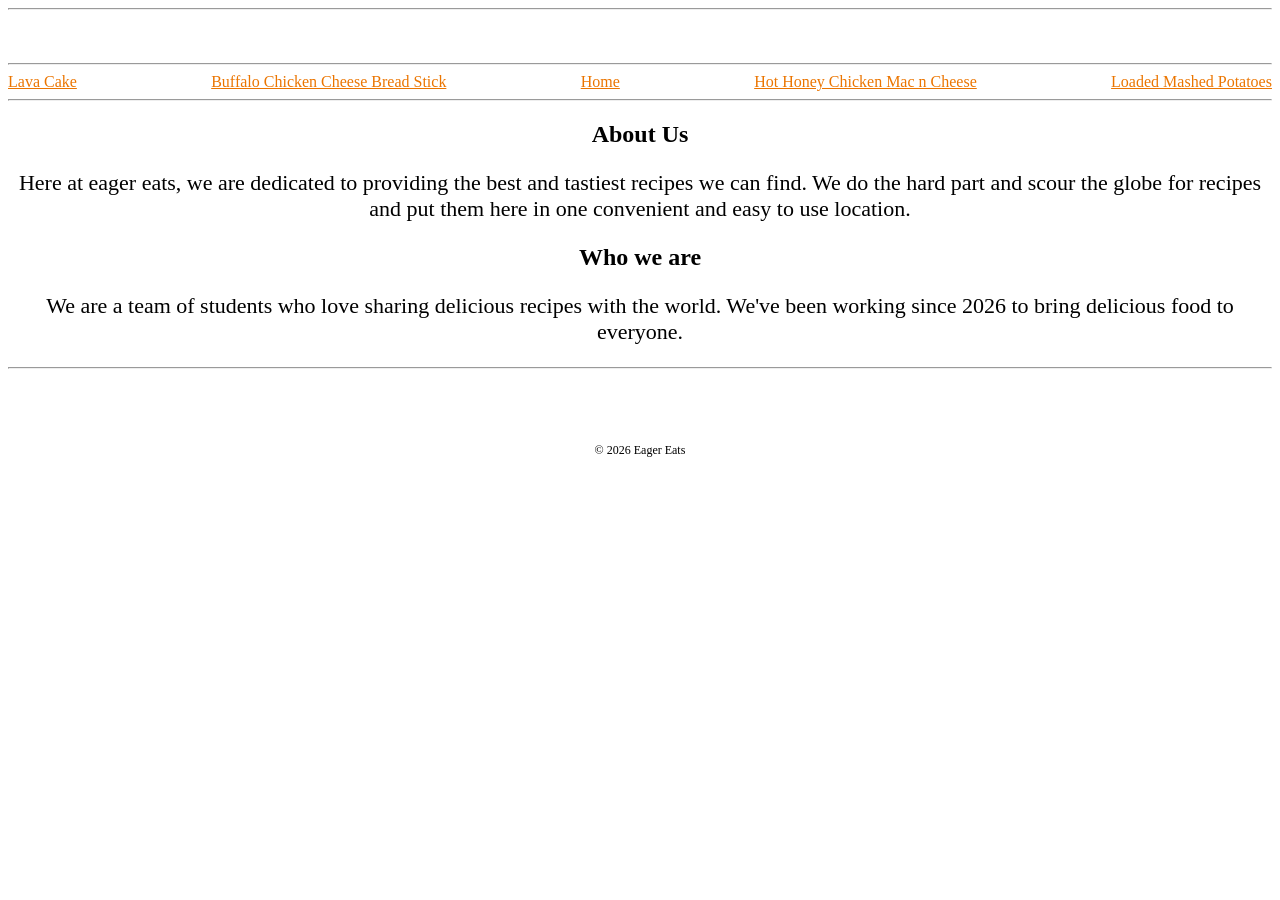
<file: index.html>
<!DOCTYPE html>
<html lang="en">

<head>
    <meta charset="UTF-8">
    <meta name="viewport" content="width=device-width, initial-scale=1.0">
    <title>Eager Eats Home</title>
    <link rel="stylesheet" href="css/style.css">
</head>

<body>

    <header class="homepage-header">
        <hr>
        <h1 class="center">Eager Eats</h1>
        <hr>
     </header>    
        <nav class="navbar">
            <a href="LavaCake.html">Lava Cake</a> <a href="buffalo-chicken-cheese-bread-stick.html">Buffalo Chicken Cheese Bread Stick</a> <a href="index.html">Home</a> <a href="Hot-Honey-Chicken-Mac-n-Cheese.html">Hot Honey Chicken Mac n Cheese</a> <a href="Mashtaters.html">Loaded Mashed Potatoes</a>
        </nav>
        <hr>
   

    <main>
        <section class="center">
            <h2>About Us</h2>
            <p class="homepage-text">Here at eager eats, we are dedicated to providing the best and tastiest recipes we can find. We do the hard part and scour the globe for recipes and put them here in one convenient and easy to use location.</p>
        </section>
        <section class="center">
            <h2>Who we are</h2>
            <p class="homepage-text">We are a team of students who love sharing delicious recipes with the world. We've been working since 2026 to bring delicious food to everyone.</p>
        </section>
    </main>
<hr>
<br>
<br>
<br>
    <footer class="footer">
        <p>&copy; 2026 Eager Eats</p>
    </footer>

</body>

</html>
</file>
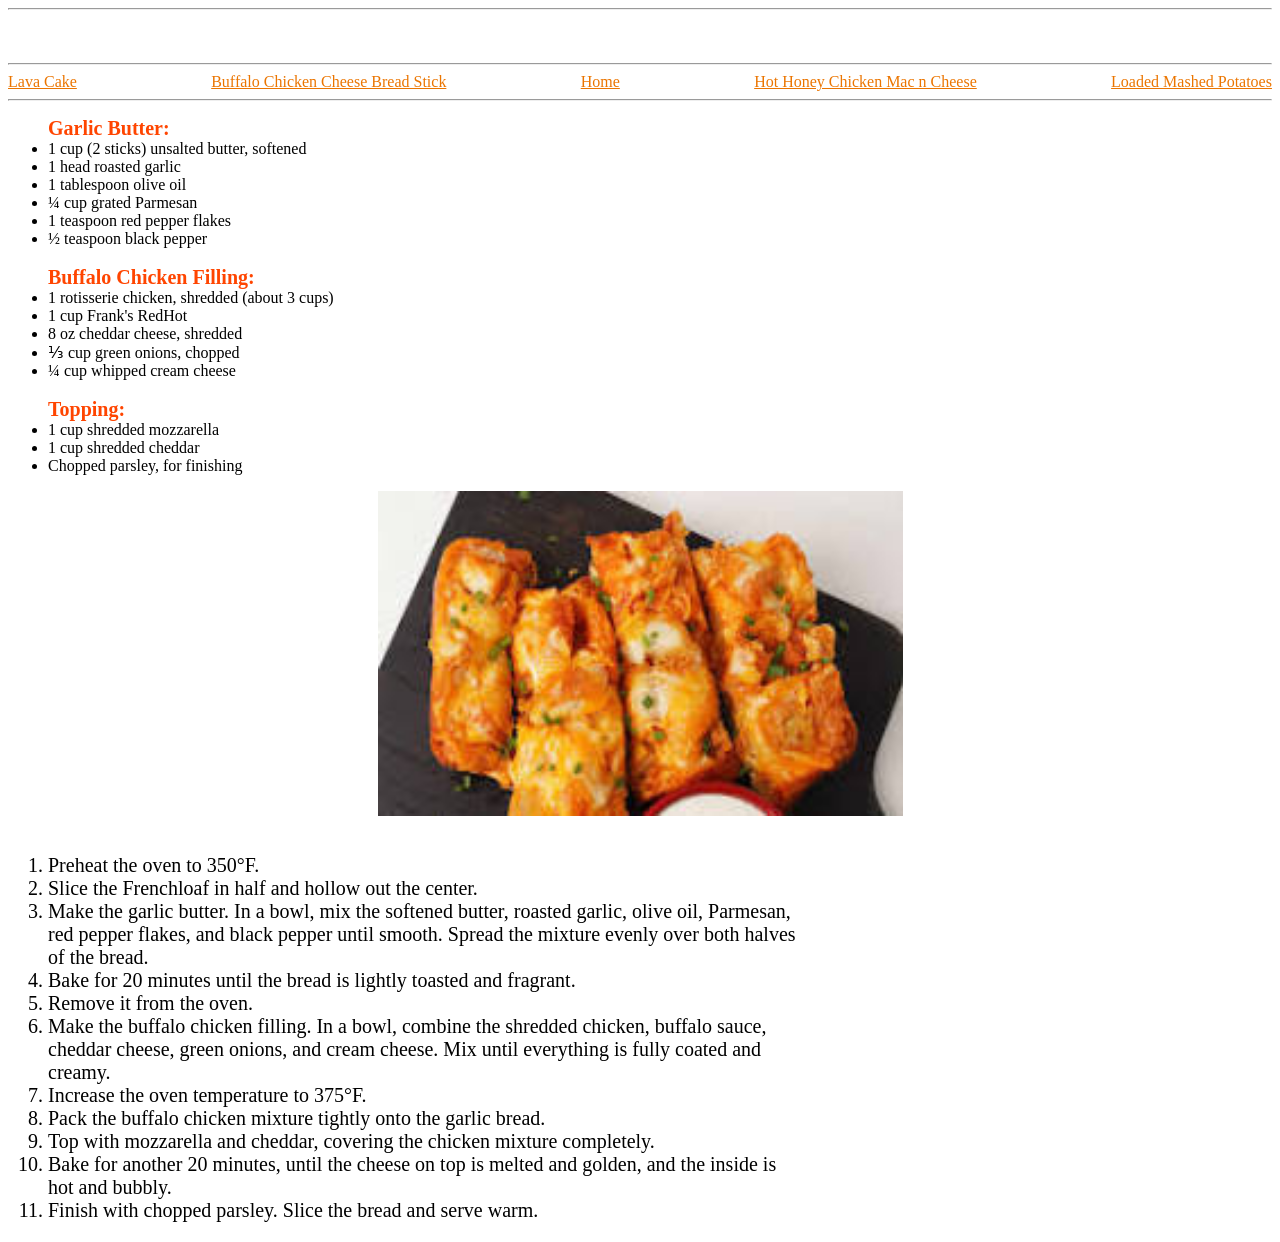
<file: buffalo-chicken-cheese-bread-stick.html>
<!DOCTYPE html>
<html>
    <head>
        <link rel="stylesheet" href="css/style.css">
        <title>Buffalo chicken cheese sticks</title>
    </head>

    <body>
          <header class="homepage-header">
        <hr>
        <h1 class="center">Eager Eats</h1>
        <hr>
     </header>    
        <nav class="navbar">
            <a href="LavaCake.html">Lava Cake</a> <a href="buffalo-chicken-cheese-bread-stick.html">Buffalo Chicken Cheese Bread Stick</a> <a href="index.html">Home</a> <a href="Hot-Honey-Chicken-Mac-n-Cheese.html">Hot Honey Chicken Mac n Cheese</a> <a href="Mashtaters.html">Loaded Mashed Potatoes</a>
        </nav>
        <hr>
   

    <ul><strong class="aftermath">Garlic Butter:</strong>
        <li>1 cup (2 sticks) unsalted butter, softened</li>
        <li>1 head roasted garlic</li>
        <li>1 tablespoon olive oil</li>
        <li>¼ cup grated Parmesan</li>
        <li>1 teaspoon red pepper flakes</li>
        <li>½ teaspoon black pepper</li>
<br>
        <strong class="aftermath">Buffalo Chicken Filling:</strong>
        <li>1 rotisserie chicken, shredded (about 3 cups)</li>
        <li>1 cup Frank's RedHot</li>
        <li>8 oz cheddar cheese, shredded</li>
        <li>⅓ cup green onions, chopped</li>
        <li>¼ cup whipped cream cheese</li>
<br>
        <strong class="aftermath">Topping:</strong>
        <li>1 cup shredded mozzarella</li>
        <li>1 cup shredded cheddar</li>
        <li>Chopped parsley, for finishing</li>
    </ul>

<!-- putting this non working image away
    <img src="https://mail.google.com/mail/u/0?ui=2&ik=9107aa9ba1&attid=0.1&permmsgid=msg-f:1878234330885658618&th=1a10d42c316217fa&view=fimg&fur=ip&permmsgid=msg-f:1878234330885658618&sz=s0-l75-ft&attbid=ANGjdJ_SEjwSYYmc8R8tJpGkpNRKkj7dnil67s-tDN_GuESM6dEqETiacvrAD1YDxG_C75KDxXL0bhUs4dj_QeDiZnX4dJ85aMIV9ws-7gSPChUuRIsHP1O3RRPpqwY&disp=emb&realattid=ii_1a10d4285b040af56eb1&zw" alt="Buffalo chicken cheese bread stick" width="525px" height="325px" class="center">
-->
    <img src="[data-uri]" alt="cheese" height="325px" width="525px" class="center">
<br>
     <ol id="ol" class="words">
        <li> Preheat the oven to 350°F.</li>
        <li>Slice the Frenchloaf in half and hollow out the center.</li> 
        <li>Make the garlic butter. In a bowl, mix the softened butter, roasted garlic, olive oil, Parmesan, red pepper flakes, and black pepper until smooth. Spread the mixture evenly over both halves of the bread.</li>
        <li>Bake for 20 minutes until the bread is lightly toasted and fragrant. </li>
        <li>Remove it from the oven.</li>
        <li>Make the buffalo chicken filling. In a bowl, combine the shredded chicken, buffalo sauce, cheddar cheese, green onions, and cream cheese. Mix until everything is fully coated and creamy.</li>
        <li>Increase the oven temperature to 375°F. </li>
        <li>Pack the buffalo chicken mixture tightly onto the garlic bread.</li>
        <li>Top with mozzarella and cheddar, covering the chicken mixture completely.</li>
        <li>Bake for another 20 minutes, until the cheese on top is melted and golden, and the inside is hot and bubbly.</li>
        <li>Finish with chopped parsley. Slice the bread and serve warm.</li>
    </ol>

</body>
</html>
</file>
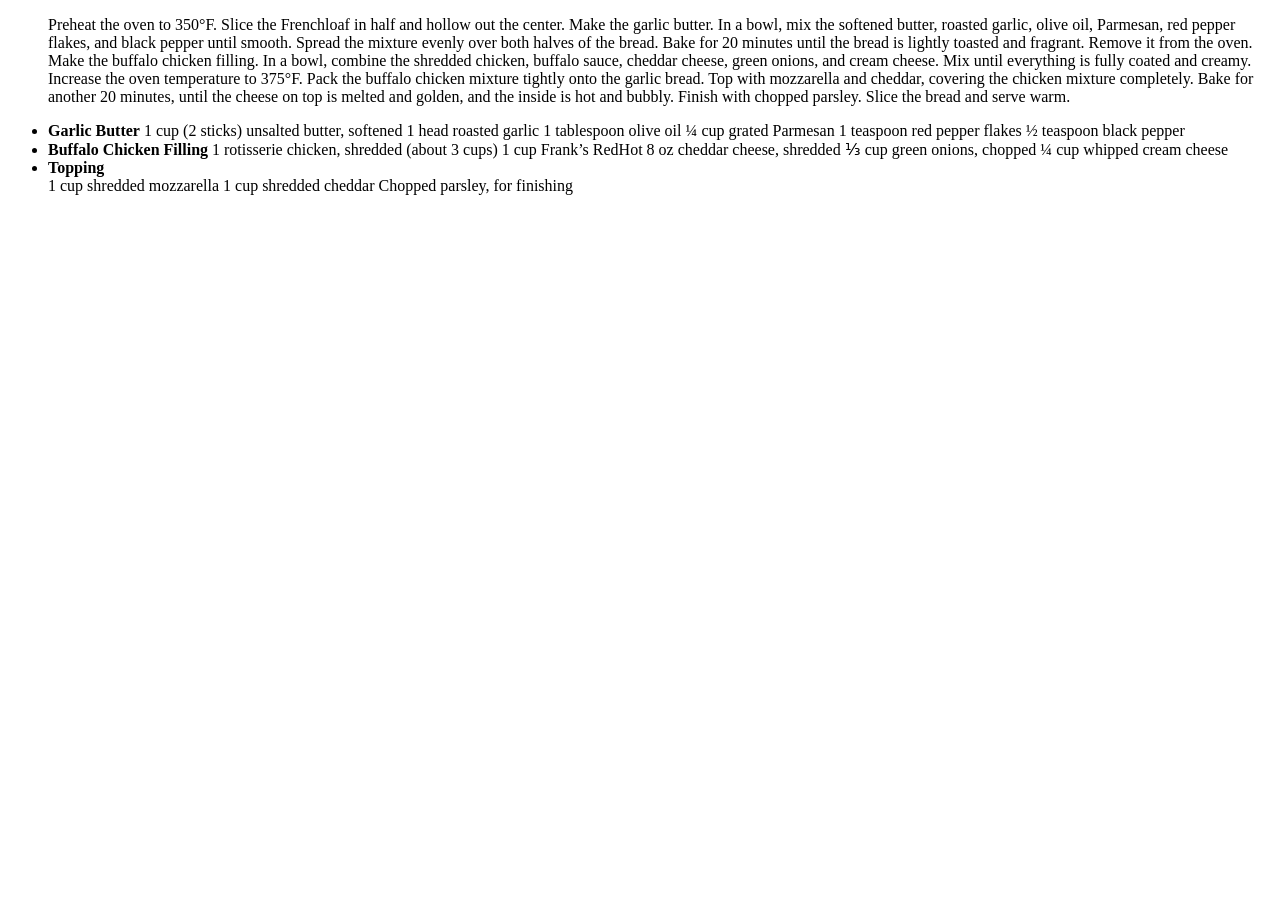
<file: buffilo-chicken-cheese-bread-stick.html>
<!DOCTYPE html>
<html>
    <head>
        <title>Buffalo chicken cheese sticks</title>
    </head>

    <body>
     <ol>Preheat the oven to 350°F. Slice the Frenchloaf in half and hollow out the center. Make the garlic butter. In a bowl, mix the softened butter, roasted garlic, olive oil, Parmesan, red pepper flakes, and black pepper until smooth. Spread the mixture evenly over both halves of the bread.
Bake for 20 minutes until the bread is lightly toasted and fragrant. Remove it from the oven.
Make the buffalo chicken filling. In a bowl, combine the shredded chicken, buffalo sauce, cheddar cheese, green onions, and cream cheese. Mix until everything is fully coated and creamy.
Increase the oven temperature to 375°F. Pack the buffalo chicken mixture tightly onto the garlic bread.
Top with mozzarella and cheddar, covering the chicken mixture completely.
Bake for another 20 minutes, until the cheese on top is melted and golden, and the inside is hot and bubbly.
Finish with chopped parsley. Slice the bread and serve warm.
</ol>
<ul> <li><strong>Garlic Butter</strong>
1 cup (2 sticks) unsalted butter, softened
1 head roasted garlic
1 tablespoon olive oil
¼ cup grated Parmesan
1 teaspoon red pepper flakes
½ teaspoon black pepper
 <li><strong>Buffalo Chicken Filling</strong>
1 rotisserie chicken, shredded (about 3 cups)
1 cup Frank’s RedHot
8 oz cheddar cheese, shredded
⅓ cup green onions, chopped
¼ cup whipped cream cheese
 <li><strong>Topping</strong></li>
1 cup shredded mozzarella
1 cup shredded cheddar
Chopped parsley, for finishing
</ul>
    </body>
</html>
</file>
<file: css/style.css>
/*
    Student Stylesheet
    Add your CSS rules below.
*/

.teach {
        color: rgb(49, 196, 0);
        display: flex;
        align-items: center;
        
    }

.Img-next-to-words {
    display: flex;
    align-items: flex-start;
    justify-content: space-between;
}

.center {
        text-align: center;
         align-items: center;
    }

.navbar {
    display: flex;
     display: flex;
     justify-content: space-between;
  }

.homepage-text {
    text-align: center;
    font-family: "Playfair Display", serif;
    font-size: 22px;
}

.footer {
    text-align: center;
    align-items: flex-end;
    font-family: "Playfair Display", serif;
    font-size: 12px;
}

.homepage-header {
    background-image: url("https://t4.ftcdn.net/jpg/16/75/34/35/360_F_1675343590_akhM4Zvl8gEx0RBd2gHLGDpzJGsSa6za.jpg");
    background-size: cover;
    background-position: center;
    color: white;
}


a {
  color: rgb(235, 117, 0);            /* normal link color */
}

a:visited {
  color: hsl(101, 93%, 53%);            /* links the person has already clicked */
}

a:hover {
  color: hsl(28, 100%, 63%);            /* when the mouse is over the link */
}

a:active {
  color: #c11300;            /* while it's being clicked */
}
        .center{
  display: block;
  margin: 0 auto;
}

   .aftermath{
    font-size: 20px;
    color: orangered;
   }
   #ol{
       width: 750px;
  margin-left: 0;
  font-size: 20px;
}
.words{
    font-size: 20px;
}
</file>
